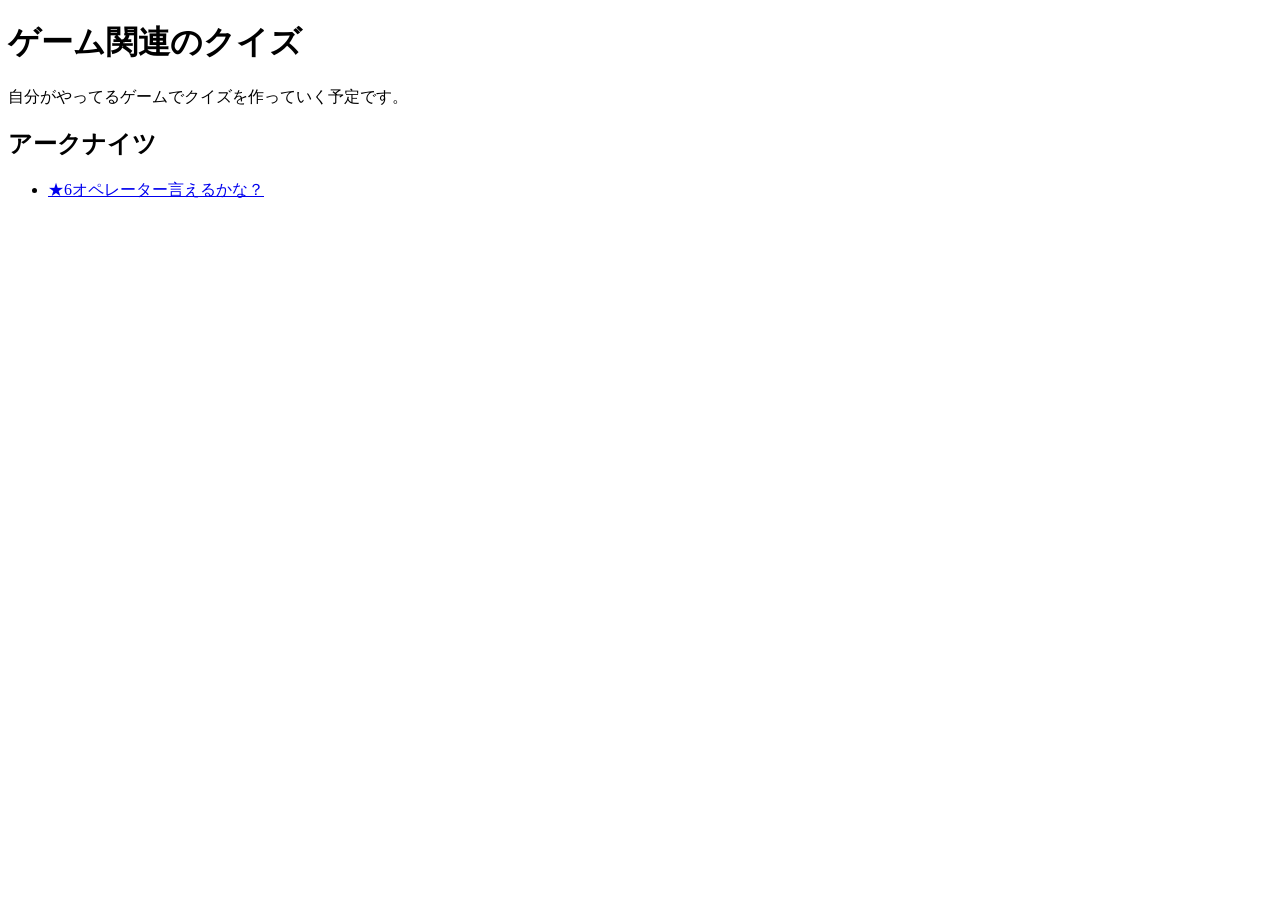
<file: index.html>
<!DOCTYPE html>
<html>

<head>
  <meta charset="UTF-8">
  <title>ゲーム関連</title>
</head>

<body>
  <h1>ゲーム関連のクイズ</h1>
  自分がやってるゲームでクイズを作っていく予定です。
  <h2>アークナイツ</h2>

  <ul>
    <li><a href="./arknights/chara6ans.html">★6オペレーター言えるかな？</a></li>
  </ul>

</body>

</html>
</file>
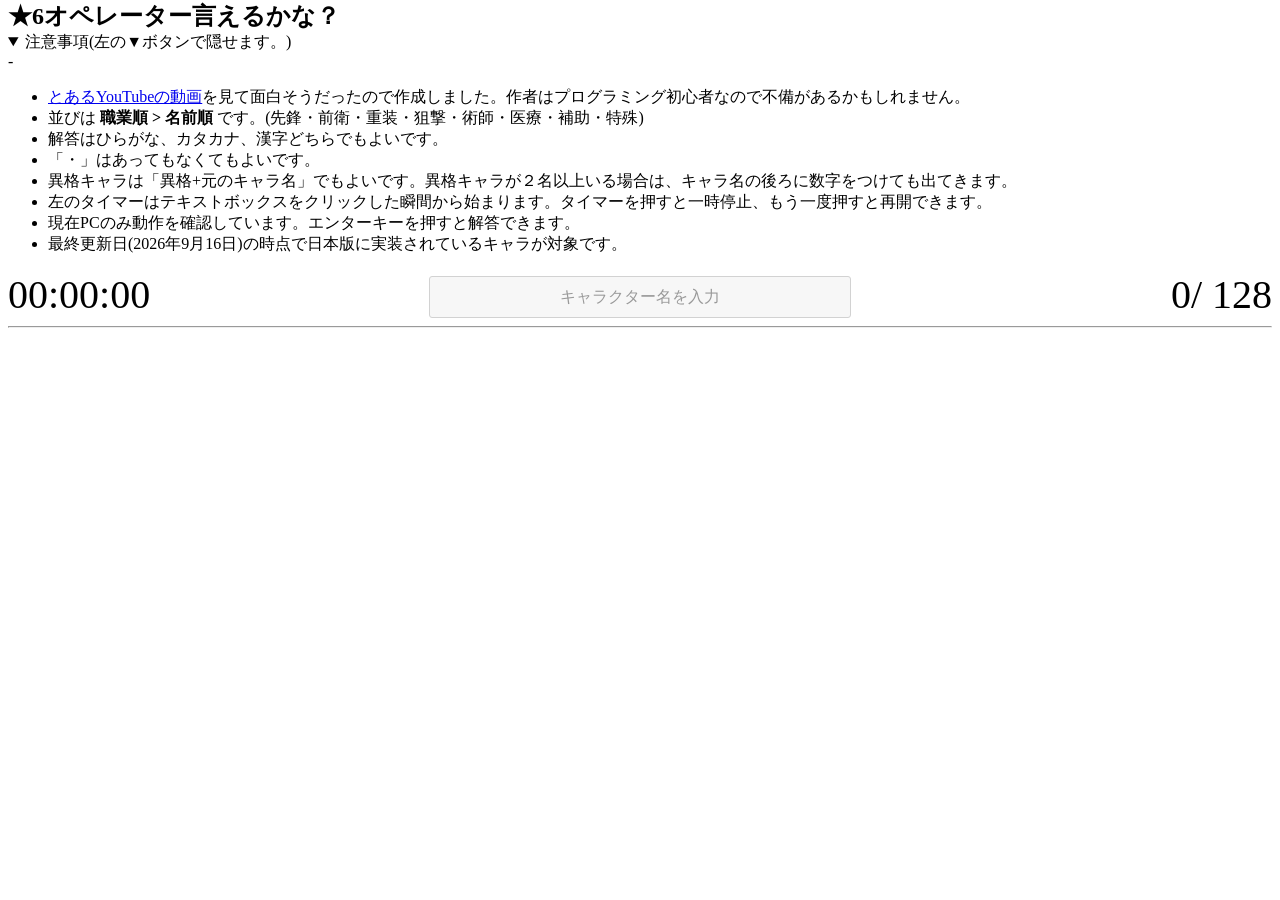
<file: arknights/chara6ans.html>
<!DOCTYPE html>
<html>
<head>
  <meta charset="UTF-8">
  <title>★6オペレーター言えるかな？</title>
  <link rel="stylesheet" href="./css/chara6ans.css" type="text/css">
  <!-- Google tag (gtag.js) -->
  <script async src="https://www.googletagmanager.com/gtag/js?id=G-0RRBH7YGZY"></script>
  <script>
    window.dataLayer = window.dataLayer || [];
    function gtag() { dataLayer.push(arguments); }
    gtag('js', new Date());

    gtag('config', 'G-0RRBH7YGZY');
  </script>
</head>
<body>
  <header class="header stickyHeader">
    <h2>★6オペレーター言えるかな？</h2>
    <details open>-<summary>注意事項(左の▼ボタンで隠せます。)</summary>
      <!-- リスト -->
      <ul>
        <li><a href="https://www.youtube.com/watch?v=WDg3FtI_yYk">とあるYouTubeの動画</a>を見て面白そうだったので作成しました。作者はプログラミング初心者なので不備があるかもしれません。</li>
        <li>並びは <strong>職業順 > 名前順</strong> です。(先鋒・前衛・重装・狙撃・術師・医療・補助・特殊)</li>
        <li>解答はひらがな、カタカナ、漢字どちらでもよいです。</li>
        <li>「・」はあってもなくてもよいです。</li>
        <li>異格キャラは「異格+元のキャラ名」でもよいです。異格キャラが２名以上いる場合は、キャラ名の後ろに数字をつけても出てきます。</li>
        <li>左のタイマーはテキストボックスをクリックした瞬間から始まります。タイマーを押すと一時停止、もう一度押すと再開できます。</li>
        <li>現在PCのみ動作を確認しています。エンターキーを押すと解答できます。</li>
        <li>最終更新日(<time id="modified_date">2026年9月16日</time>)の時点で日本版に実装されているキャラが対象です。</li>
      </ul>
    </details>

    <!-- 解答部分 -->
    <div class="grid-container">
      <!-- タイマー -->
      <div class="grid__item" id="gi1">
        <div class="ansPlace" id="timer">00:00:00</div>
      </div>

      <!-- テキストボックス -->
      <div class="grid__item" id="gi2">
        <input type="text" name="characterName" id="inputBox" autocomplete="off">
      </div>

      <!-- カウント -->
      <div class="grid__item" id="gi3">
        <div class="ansPlace">
          <span id="numerator">0</span>/
          <span id="denominator"></span>
        </div>
      </div>
    </div>
    <hr>
  </header>

  <!-- 結果部分 -->
  <div id="result"></div>

  <script src="./js/chara6ans.js"></script>

</body>
</html>
</file>
<file: arknights/css/chara6ans.css>
body {
  margin-top: 0;
}

h2 {
  margin: 0;
}

/* 上部分 */
header {
  margin: 0;
  /* padding: 8; */
  background-color: white;
}
.stickyHeader {
  position: sticky;
  top: 0;
}
.grid-container {
  display: grid;
  grid-template-columns: 1fr 1fr 1fr;
  grid-template-rows:1fr;
  align-items: flex-end;
}

/* .grid__item {
    border-left: solid 1px black;
    border-right: solid 1px black;
    border-top: solid 1px black;
    border-bottom: solid 1px black;
} */

.ansPlace {
  font-size: 40px;
}

#timer {
  width: fit-content;
}

#gi3 {
  margin: 0 0 0 auto;
}

#inputBox {
  width: 25em;
  padding: 8px 10px;
  border: 1px solid #d2d2d2;
  border-radius: 3px;
  background: #f7f7f7;
  font-size: 1em;
  line-height: 1.5;
  text-align: center;
  /* vertical-align: bottom; */
}

#inputBox::placeholder {
  color: #999;
}

/* 結果部分 */
#result {
  display: grid;
  grid-template-columns: repeat(auto-fit, minmax(200px, 200px));
  margin-top: 20px;
  /* place-items: center; */
}

.ansGridItem {
  display: grid;
  width: 200px;
  /* border-left: solid 1px black;
  border-right: solid 1px black;
  border-top: solid 1px black;
  border-bottom: solid 1px black; */
  justify-content: center;
  align-items: center;
}

.ansDisplay {
  /* border-left: solid 1px red;
  border-right: solid 1px red;
  border-top: solid 1px red;
  border-bottom: solid 1px red; */
  margin: 0 0 0 0;
  text-align: center;
}
</file>
